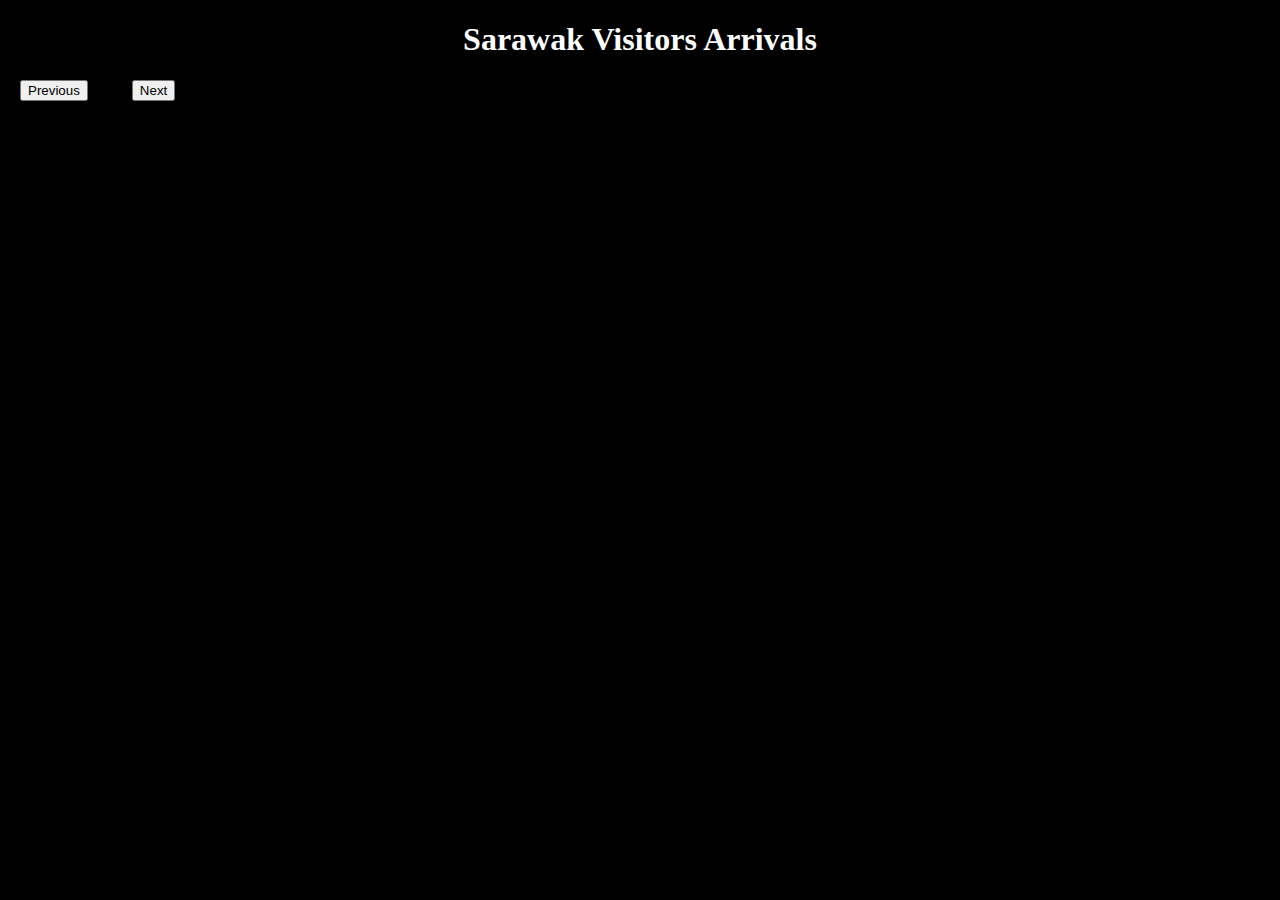
<file: Website/index.html>
<!DOCTYPE html>
<html lang="en">

<head>
	<meta charset="UTF-8" />
	<meta name="description" content="Data Visualisation Project" />
	<meta name="keywords" content="HTML, CSS" />
	<meta name="author" content="Your name here" />
	<link rel="stylesheet" type="text/css" href="style/style.css" />
	<script src="https://d3js.org/d3.v6.min.js"></script>
	<title>Sarawak Visitor Arrivals</title>
</head>

<body>
	<h1 id="center">Sarawak Visitors Arrivals</h1>

	<button id="prevYear">Previous</button>
	<span id="currentYear"></span>
	<button id="nextYear">Next</button>

	<div id="tooltip"></div>

	<script>
		var w = 1500;
		var h = 800;

		var currentYearIndex = 0;
		var years = ["visitor_17", "visitor_18", "visitor_19", "visitor_20", "visitor_21"];

		var colorScales = {}; // Create an object to store color scales for each year

		years.forEach(function (year) {
		  colorScales[year] = d3.scaleLinear()
			.domain([0, 1000000]) // Adjust the domain as needed
			.range(["#ffffcc", "#800026"]);
		});

		var projection = d3.geoMercator()
		  .translate([w / 2, h / 2])
		  .scale(135);

		var path = d3.geoPath()
		  .projection(projection);

		var svg = d3.select("body")
		  .append("svg")
		  .attr("width", w)
		  .attr("height", h)
		  .attr("fill", "gold");

		var tooltip = d3.select("#tooltip");

		var prevYearButton = document.getElementById("prevYear");
		var nextYearButton = document.getElementById("nextYear");
		var currentYearSpan = document.getElementById("currentYear");

		prevYearButton.addEventListener("click", function () {
		  currentYearIndex = (currentYearIndex - 1 + years.length) % years.length;
		  updateYearAndVisitorNumber();
		});

		nextYearButton.addEventListener("click", function () {
		  currentYearIndex = (currentYearIndex + 1) % years.length;
		  updateYearAndVisitorNumber();
		});

		function updateYearAndVisitorNumber() {
		  var currentYear = years[currentYearIndex];
		  currentYearSpan.textContent = currentYear.replace("visitor_", "20");
		  svg.selectAll("path")
			.style("fill", function (d) {
			  var countryName = d.properties.name;
			  var visitorNumber = getVisitorNumber(countryName, dataset, years[currentYearIndex]);
			  var colorScale = colorScales[years[currentYearIndex]]; // Get the color scale for the current year
			  if (visitorNumber !== "") {
				return colorScale(visitorNumber);
			  } else {
				return "gray"; // Set a color for countries with no data for the current year
			  }
			});
			
		  tooltip.style("display", "none");
		}

		function getColor(visitorNumber) {
		  // Create a color scale manually for testing
		  // You can replace this with a more sophisticated scale later
		  var colorScale = d3.scaleLinear()
			.domain([0, 1000000]) // Adjust the domain as needed
			.range(["#ffffcc", "#800026"]);

		  return colorScale(visitorNumber);
		}

		updateYearAndVisitorNumber(); // Initialize with the first year

		d3.csv("data.csv").then(function (data) {
		  var dataset = data;

		  console.log(dataset);

		  d3.json("world_map.json").then(function (json) {
			svg.selectAll("path")
			  .data(json.features)
			  .enter()
			  .append("path")
			  .attr("d", path)
			  .on("mouseover", function (event, d) {
				var currentYear = years[currentYearIndex];
				var centroid = path.centroid(d);
				var xPosition = centroid[0];
				var yPosition = centroid[1];

				var countryName = d.properties.name;
				var visitorNumber = getVisitorNumber(countryName, dataset, currentYear);

				tooltip.style("display", "block")
				  .html(countryName + ": " + visitorNumber) // Display country name and visitor number
				  .style("left", xPosition + "px")
				  .style("top", yPosition + "px");

				d3.select(this)
				  .style("fill", "orange");
			  })
			  .on("mouseout", function (d) {
				tooltip.style("display", "none")
				d3.select(this)
				  .style("fill", "gold");
			  })
			  .on("click", function (d) {
				//console.log("Clicked on", d.properties.name);
			  });
		  });
		});

		// Function to get the visitor number for a specific country from the dataset
		function getVisitorNumber(countryName, dataset, currentYear) {
		  var visitorNumber = "";
		  var columnName = "visitor_" + currentYear.toString().substr(-2); // Construct the column name based on the currentYear

		  dataset.forEach(function (row) {
			if (row.Citizenship === countryName) {
			  visitorNumber = row[columnName];
			}
		  });
		  return visitorNumber;
		}

		function getYearColumnName(index) {
		  return years[index];
		}
	</script>
</body>

</html>
</file>
<file: Website/style/style.css>
/* body CSS*/
body{
	margin: 0;
	background-color: black;
}

/* text center aligned*/
#center {
	color: white;
	text-align: center;
}

/*CSS for tooltip*/
#tooltip {
    position: absolute; 
    display: none; 
    background-color: white; 
    border: 1px solid black; 
    padding: 5px; 
    border-radius: 5px; 
    pointer-events: none;
}

/*Text color for current year displayed*/
#currentYear {
    color: white;
}
 
 /*Margin for button*/
button {
    margin-left: 20px;
    margin-right: 20px;
}

/*Hover effect for button*/
 button:hover {
	background-color: grey;
	color: white; /* Text color when hovering */
	border: 1px solid grey; /* Border color when hovering */
}
</file>
